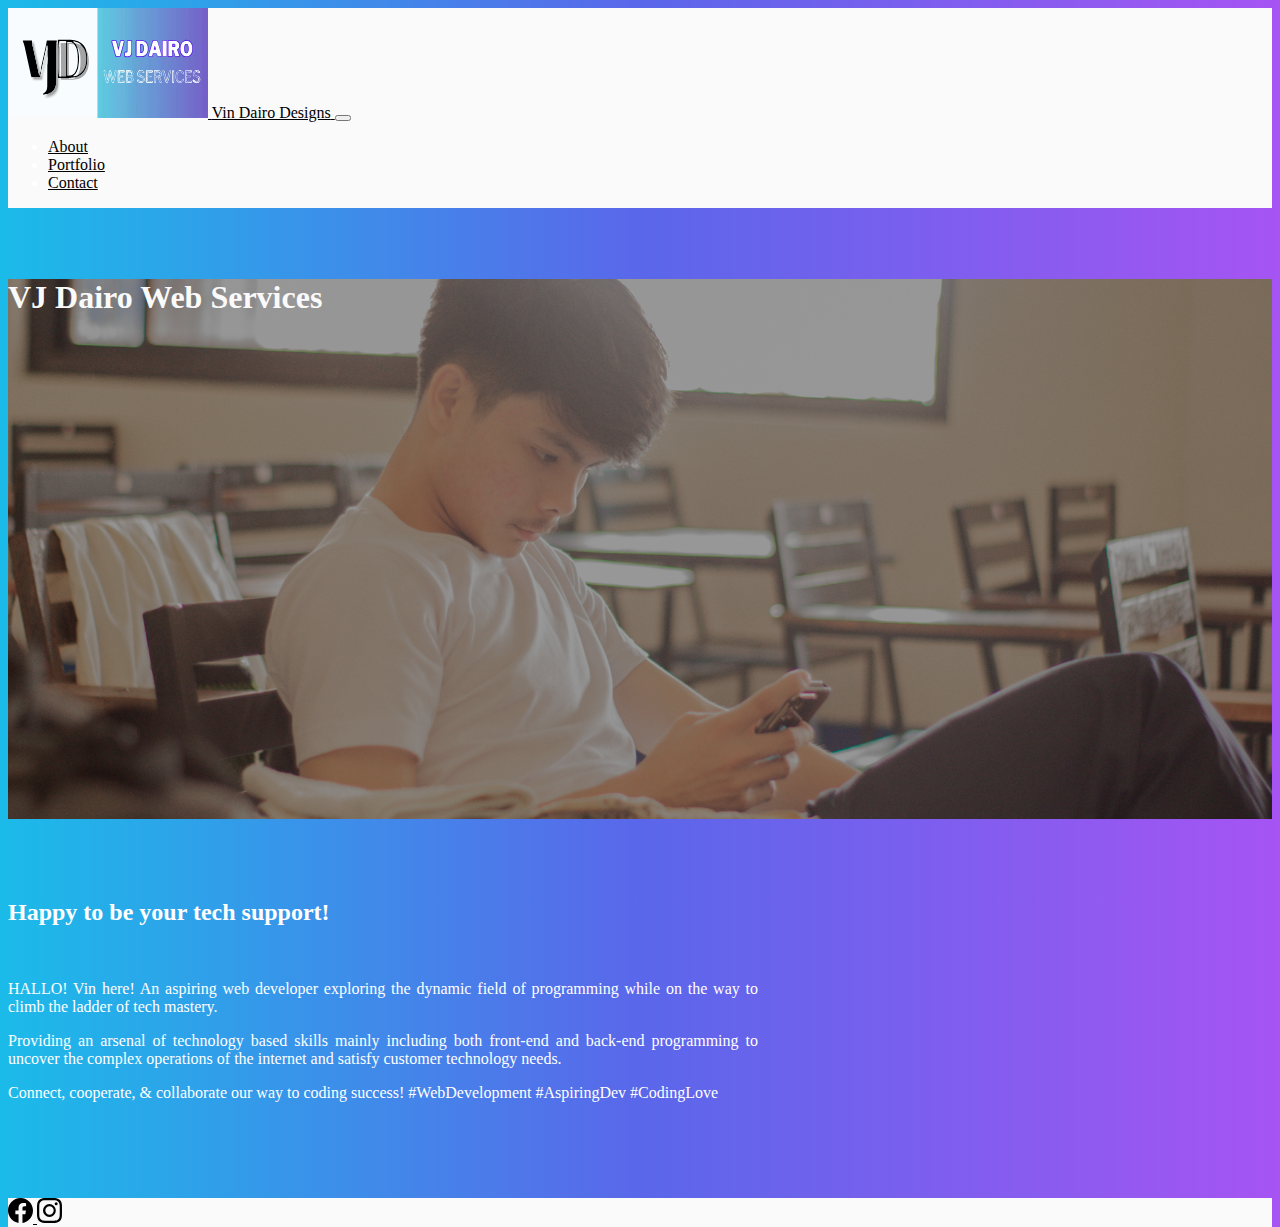
<file: index.html>
<!doctype html>
<html lang="en">

<head>
  <!-- Required meta tags -->
  <meta charset="utf-8">
  <meta name="viewport" content="width=device-width, initial-scale=1.0">

  <!-- Bootstrap CSS -->
  <link href="https://cdn.jsdelivr.net/npm/bootstrap@5.3.2/dist/css/bootstrap.min.css" rel="stylesheet"
    integrity="sha384-T3c6CoIi6uLrA9TneNEoa7RxnatzjcDSCmG1MXxSR1GAsXEV/Dwwykc2MPK8M2HN" crossorigin="anonymous">
  <link href="./css/custom.css" rel="stylesheet">


  <title>Web Services | Vin Dairo</title>
</head>

<body>
    <nav class="navbar navbar-expand-lg navbar-light">
      <div class="container">
        <a class="navbar-brand" href="index.html">
          <img src="./images/logo.svg" width="200" height="110" alt="VJ Dairo Web Services">
          <span class="d-none">Vin Dairo Designs</span>
        </a>
        <button class="navbar-toggler" type="button" data-bs-toggle="collapse" data-bs-target="#navbarNav"
          aria-controls="navbarNav" aria-expanded="false" aria-label="Toggle Navigation">
          <span class="navbar-toggler-icon"></span>
        </button>
        <div class="collapse navbar-collapse" id="navbarNav">
          <ul class="navbar-nav ms-auto text-center">
            <li class="nav-item">
              <a href="about.html" class="nav-link">About</a>
            </li>
            <li class="nav-item">
              <a href="portfolio.html" class="nav-link">Portfolio</a>
            </li>
            <li class="nav-item">
              <a href="contact.html" class="nav-link">Contact</a>
            </li>
          </ul>
        </div>
    </nav>

  <main>
    <header style="background-image: url('./images/background.jpg');">
      <div class="color-overlay d-flex justify-content-center align-items-center">
        <h1>VJ Dairo Web Services</h1>
      </div>
    </header>
    <div class="singleCol mx-auto my-5">
      <div class="container">
        <h2 class="text-center">Happy to be your tech support!</h2><br>
        <p class="lead">
          HALLO! Vin here! An aspiring web developer exploring the dynamic field of programming while on the way to climb the ladder of tech mastery. </p>
        <p>
          Providing an arsenal of technology based skills mainly including both front-end and back-end programming to uncover the complex operations of the internet and satisfy customer technology needs.</p>
        <p>
          Connect, cooperate, & collaborate our way to coding success! #WebDevelopment #AspiringDev #CodingLove</p>
      </div>
    </div>
  </main>
    <footer class="py-5">
        <div class="d-flex flex-row justify-content-center">

            <a href="https://www.facebook.com/vino.003.dairo" class="me-4">
                <svg xmlns="http://www.w3.org/2000/svg" width="25" height="25" fill="currentColor" class="bi bi-facebook" viewBox="0 0 16 16">
                <path d="M16 8.049c0-4.446-3.582-8.05-8-8.05C3.58 0-.002 3.603-.002 8.05c0 4.017 2.926 7.347 6.75 7.951v-5.625h-2.03V8.05H6.75V6.275c0-2.017 1.195-3.131 3.022-3.131.876 0 1.791.157 1.791.157v1.98h-1.009c-.993 0-1.303.621-1.303 1.258v1.51h2.218l-.354 2.326H9.25V16c3.824-.604 6.75-3.934 6.75-7.951z"/>
                </svg>
            </a>

          <a href="https://www.instagram.com/vino003d/">
            <svg xmlns="http://www.w3.org/2000/svg" width="25" height="25" fill="currentColor" class="bi bi-instagram" viewBox="0 0 16 16">
                <path d="M8 0C5.829 0 5.556.01 4.703.048 3.85.088 3.269.222 2.76.42a3.917 3.917 0 0 0-1.417.923A3.927 3.927 0 0 0 .42 2.76C.222 3.268.087 3.85.048 4.7.01 5.555 0 5.827 0 8.001c0 2.172.01 2.444.048 3.297.04.852.174 1.433.372 1.942.205.526.478.972.923 1.417.444.445.89.719 1.416.923.51.198 1.09.333 1.942.372C5.555 15.99 5.827 16 8 16s2.444-.01 3.298-.048c.851-.04 1.434-.174 1.943-.372a3.916 3.916 0 0 0 1.416-.923c.445-.445.718-.891.923-1.417.197-.509.332-1.09.372-1.942C15.99 10.445 16 10.173 16 8s-.01-2.445-.048-3.299c-.04-.851-.175-1.433-.372-1.941a3.926 3.926 0 0 0-.923-1.417A3.911 3.911 0 0 0 13.24.42c-.51-.198-1.092-.333-1.943-.372C10.443.01 10.172 0 7.998 0h.003zm-.717 1.442h.718c2.136 0 2.389.007 3.232.046.78.035 1.204.166 1.486.275.373.145.64.319.92.599.28.28.453.546.598.92.11.281.24.705.275 1.485.039.843.047 1.096.047 3.231s-.008 2.389-.047 3.232c-.035.78-.166 1.203-.275 1.485a2.47 2.47 0 0 1-.599.919c-.28.28-.546.453-.92.598-.28.11-.704.24-1.485.276-.843.038-1.096.047-3.232.047s-2.39-.009-3.233-.047c-.78-.036-1.203-.166-1.485-.276a2.478 2.478 0 0 1-.92-.598 2.48 2.48 0 0 1-.6-.92c-.109-.281-.24-.705-.275-1.485-.038-.843-.046-1.096-.046-3.233 0-2.136.008-2.388.046-3.231.036-.78.166-1.204.276-1.486.145-.373.319-.64.599-.92.28-.28.546-.453.92-.598.282-.11.705-.24 1.485-.276.738-.034 1.024-.044 2.515-.045v.002zm4.988 1.328a.96.96 0 1 0 0 1.92.96.96 0 0 0 0-1.92zm-4.27 1.122a4.109 4.109 0 1 0 0 8.217 4.109 4.109 0 0 0 0-8.217zm0 1.441a2.667 2.667 0 1 1 0 5.334 2.667 2.667 0 0 1 0-5.334z"/>
              </svg>
          </a>
        </div>
      </footer>



  <!-- Bootstrap JS -->

  <script src="https://cdn.jsdelivr.net/npm/bootstrap@5.3.2/dist/js/bootstrap.bundle.min.js"
    integrity="sha384-C6RzsynM9kWDrMNeT87bh95OGNyZPhcTNXj1NW7RuBCsyN/o0jlpcV8Qyq46cDfL" crossorigin="anonymous">
    </script>
</body>
</html>
</file>
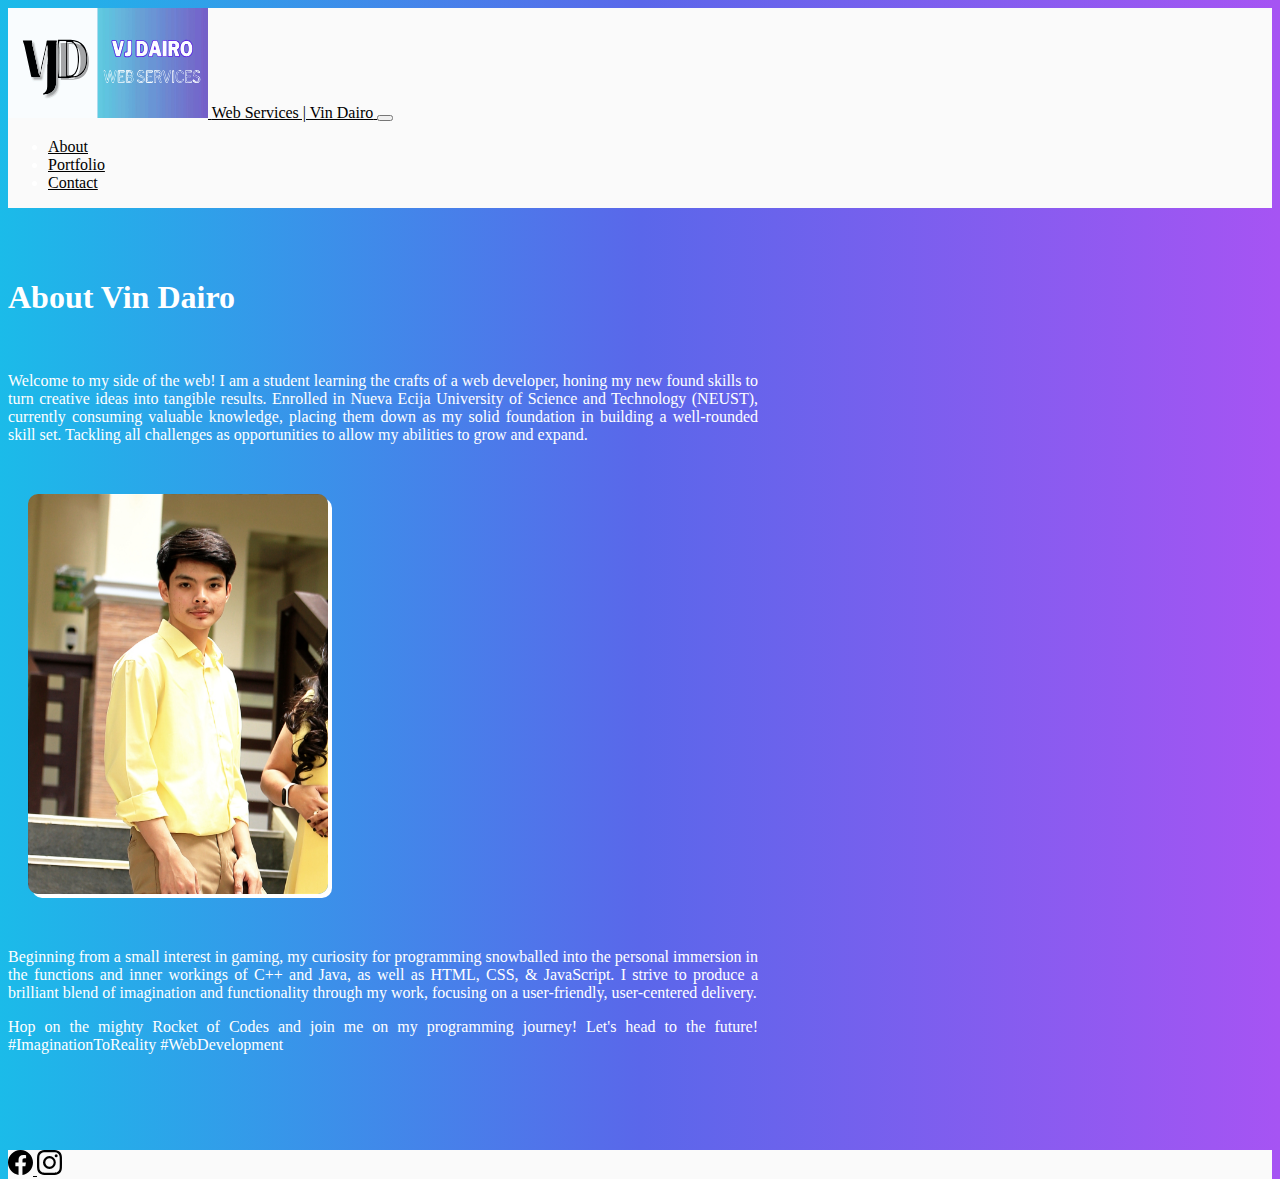
<file: about.html>
<!doctype html>
<html lang="en">

<head>
    <!-- Required meta tags -->
    <meta charset="utf-8">
    <meta name="viewport" content="width=device-width, initial-scale=1">

    <!-- Bootstrap CSS -->
    <link href="https://cdn.jsdelivr.net/npm/bootstrap@5.0.1/dist/css/bootstrap.min.css" rel="stylesheet"
        integrity="sha384-+0n0xVW2eSR5OomGNYDnhzAbDsOXxcvSN1TPprVMTNDbiYZCxYbOOl7+AMvyTG2x" crossorigin="anonymous">
    <link href="./css/custom.css" rel="stylesheet">

    <title>About | Dairo Vin Jessell</title>
</head>

<body>
        <nav class="navbar navbar-expand-lg navbar-light">
            <div class="container">
                <a class="navbar-brand" href="index.html">
                    <img src="./images/logo.svg" width="200" height="110" alt="logo for Vin Dairo Web Services">
                    <span class="d-none">Web Services | Vin Dairo</span>
                </a>
                <button class="navbar-toggler" type="button" data-bs-toggle="collapse" data-bs-target="#navbarNav"
                    aria-controls="navbarNav" aria-expanded="false" aria-label="Toggle Navigation">
                    <span class="navbar-toggler-icon"></span>
                </button>
                <div class="collapse navbar-collapse" id="navbarNav">
                    <ul class="navbar-nav ms-auto text-center">
                        <li class="nav-item">
                            <a href="about.html" class="nav-link active">About</a>
                        </li>
                        <li class="nav-item">
                            <a href="portfolio.html" class="nav-link">Portfolio</a>
                        </li>
                        <li class="nav-item">
                            <a href="contact.html" class="nav-link">Contact</a>
                        </li>
                    </ul>
                </div>
            </div>
        </nav>
    <main>
        <div class="singleCol mx-auto my-2 my-md-4">
            <div class="container overflow-hidden">
                <h1>About Vin Dairo</h1><br>
                <p class="lead">
                    Welcome to my side of the web! I am a student learning the crafts of a web developer, honing my new found skills to turn creative ideas into tangible results. 

                    Enrolled in Nueva Ecija University of Science and Technology (NEUST), currently consuming valuable knowledge, placing them down as my solid foundation in building a well-rounded skill set. Tackling all challenges as opportunities to allow my abilities to grow and expand.</p><br>

                <p class="text-center">
                    <img src="images/profile.jpg" width="300" height="400" alt="Vin Dairo Profile"
                        class="float-sm-none float-md-end"></p>

                        <br>
                <p>Beginning from a small interest in gaming, my curiosity for programming snowballed into the personal immersion in the functions and inner workings of C++ and Java, as well as HTML, CSS, & JavaScript. I strive to produce a brilliant blend of imagination and functionality through my work, focusing on a user-friendly, user-centered delivery.</p>
                
                <p>Hop on the mighty Rocket of Codes and join me on my programming journey! Let's head to the future!
                #ImaginationToReality #WebDevelopment</p>
            </div>

        </div>
    </main>
    <footer class="py-5">
        <div class="d-flex flex-row justify-content-center">

            <a href="https://www.facebook.com/vino.003.dairo" class="me-4">
                <svg xmlns="http://www.w3.org/2000/svg" width="25" height="25" fill="currentColor" class="bi bi-facebook" viewBox="0 0 16 16">
                <path d="M16 8.049c0-4.446-3.582-8.05-8-8.05C3.58 0-.002 3.603-.002 8.05c0 4.017 2.926 7.347 6.75 7.951v-5.625h-2.03V8.05H6.75V6.275c0-2.017 1.195-3.131 3.022-3.131.876 0 1.791.157 1.791.157v1.98h-1.009c-.993 0-1.303.621-1.303 1.258v1.51h2.218l-.354 2.326H9.25V16c3.824-.604 6.75-3.934 6.75-7.951z"/>
                </svg>
            </a>

          <a href="https://www.instagram.com/vino003d/">
            <svg xmlns="http://www.w3.org/2000/svg" width="25" height="25" fill="currentColor" class="bi bi-instagram" viewBox="0 0 16 16">
                <path d="M8 0C5.829 0 5.556.01 4.703.048 3.85.088 3.269.222 2.76.42a3.917 3.917 0 0 0-1.417.923A3.927 3.927 0 0 0 .42 2.76C.222 3.268.087 3.85.048 4.7.01 5.555 0 5.827 0 8.001c0 2.172.01 2.444.048 3.297.04.852.174 1.433.372 1.942.205.526.478.972.923 1.417.444.445.89.719 1.416.923.51.198 1.09.333 1.942.372C5.555 15.99 5.827 16 8 16s2.444-.01 3.298-.048c.851-.04 1.434-.174 1.943-.372a3.916 3.916 0 0 0 1.416-.923c.445-.445.718-.891.923-1.417.197-.509.332-1.09.372-1.942C15.99 10.445 16 10.173 16 8s-.01-2.445-.048-3.299c-.04-.851-.175-1.433-.372-1.941a3.926 3.926 0 0 0-.923-1.417A3.911 3.911 0 0 0 13.24.42c-.51-.198-1.092-.333-1.943-.372C10.443.01 10.172 0 7.998 0h.003zm-.717 1.442h.718c2.136 0 2.389.007 3.232.046.78.035 1.204.166 1.486.275.373.145.64.319.92.599.28.28.453.546.598.92.11.281.24.705.275 1.485.039.843.047 1.096.047 3.231s-.008 2.389-.047 3.232c-.035.78-.166 1.203-.275 1.485a2.47 2.47 0 0 1-.599.919c-.28.28-.546.453-.92.598-.28.11-.704.24-1.485.276-.843.038-1.096.047-3.232.047s-2.39-.009-3.233-.047c-.78-.036-1.203-.166-1.485-.276a2.478 2.478 0 0 1-.92-.598 2.48 2.48 0 0 1-.6-.92c-.109-.281-.24-.705-.275-1.485-.038-.843-.046-1.096-.046-3.233 0-2.136.008-2.388.046-3.231.036-.78.166-1.204.276-1.486.145-.373.319-.64.599-.92.28-.28.546-.453.92-.598.282-.11.705-.24 1.485-.276.738-.034 1.024-.044 2.515-.045v.002zm4.988 1.328a.96.96 0 1 0 0 1.92.96.96 0 0 0 0-1.92zm-4.27 1.122a4.109 4.109 0 1 0 0 8.217 4.109 4.109 0 0 0 0-8.217zm0 1.441a2.667 2.667 0 1 1 0 5.334 2.667 2.667 0 0 1 0-5.334z"/>
              </svg>
          </a>
        </div>
      </footer>
    
    
    
      <!-- Bootstrap JS -->
    
      <script src="https://cdn.jsdelivr.net/npm/bootstrap@5.3.2/dist/js/bootstrap.bundle.min.js"
        integrity="sha384-C6RzsynM9kWDrMNeT87bh95OGNyZPhcTNXj1NW7RuBCsyN/o0jlpcV8Qyq46cDfL" crossorigin="anonymous">
        </script>
    </body>
    </html>
</file>
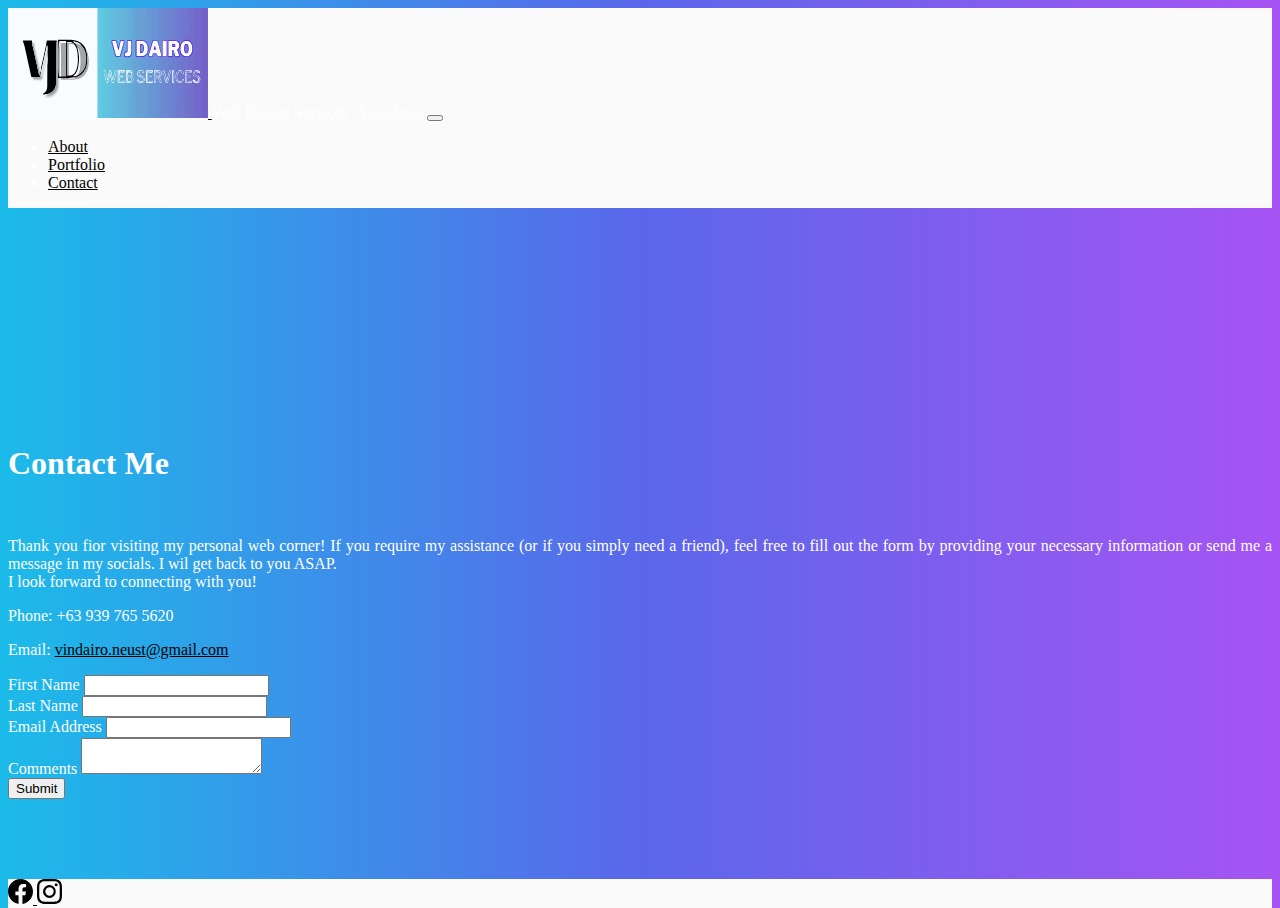
<file: contact.html>
<!doctype html>
<html lang="en">

<head>
    <!-- Required meta tags -->
    <meta charset="utf-8">
    <meta name="viewport" content="width=device-width, initial-scale=1">

    <!-- Bootstrap CSS -->
    <link href="https://cdn.jsdelivr.net/npm/bootstrap@5.0.1/dist/css/bootstrap.min.css" rel="stylesheet"
        integrity="sha384-+0n0xVW2eSR5OomGNYDnhzAbDsOXxcvSN1TPprVMTNDbiYZCxYbOOl7+AMvyTG2x" crossorigin="anonymous">
    <link href="./css/custom.css" rel="stylesheet">

    <title>Contact | Vin Dairo Design</title>
</head>

<body>
        <nav class="navbar navbar-expand-lg navbar-light">
            <div class="container">
                <a class="navbar-brand" href="index.html">
                    <img src="./images/logo.svg" width="200" height="110" alt="logo for VJ Dairo Design">
                        <a href="index.html"></a>
                    <span class="d-none">Web Design Services | Vin Dairo</span>
                </a>
                <button class="navbar-toggler" type="button" data-bs-toggle="collapse" data-bs-target="#navbarNav"
                    aria-controls="navbarNav" aria-expanded="false" aria-label="Toggle Navigation">
                    <span class="navbar-toggler-icon"></span>
                </button>
                <div class="collapse navbar-collapse" id="navbarNav">
                    <ul class="navbar-nav ms-auto text-center">
                        <li class="nav-item">
                            <a href="about.html" class="nav-link">About</a>
                        </li>
                        <li class="nav-item">
                            <a href="portfolio.html" class="nav-link">Portfolio</a>
                        </li>
                        <li class="nav-item">
                            <a href="contact.html" class="nav-link active">Contact</a>
                        </li>
                    </ul>
                </div>
            </div>
        </nav>
    <main>
      
    </main>
    <div class="container my-2">
        <h1>Contact Me</h1><br>
        <div class="row g-5">
            <div class="col-md-6">
                <p>
                    Thank you fior visiting my personal web corner! If you require my assistance (or if you simply need a friend), feel free to fill out the form by providing your necessary information or send me a message in my socials. I wil get back to you ASAP. 
                    <br>I look forward to connecting with you!
                </p>
                <p>Phone: +63 939 765 5620</p>
                <p>Email: <a href="mailto:vindairo.neust@gmail.com">vindairo.neust@gmail.com</a> </p>
            </div>
            <div class="col-md-6">
                <form>
                    <div class="row g-2">
                        <div class="col-md-6">
                            <label for="firstName"
                            class="form-label">First Name</label>
                            <input type="text" name="first-name" class="form-control" id="firstName">
                        </div>
                        <div class="col-md-6">
                            <label for="lastName"
                            class="form-label">Last Name</label>
                            <input type="text" name="last-name" class="form-control" id="lastName">
                        </div>
                        <div class="col-12">
                            <label for="email"
                            class="form-label">Email Address</label>
                            <input type="text" name="email" class="form-control" id="email">
                        </div>
                        <div class="col-12">
                            <label for="comments"
                            class="form-label">Comments</label>
                            <textarea name="comments" class="form-control" id="comments" row="3"></textarea>
                        </div>
                        <div class="col-12 mb-2">
                            <button type="submit" class="btn btn-primary">Submit</button>
                        </div>
                    </div>
                </form>
            </div>
        </div>
    </div>
</main>
    <footer class="py-5">
        <div class="d-flex flex-row justify-content-center">

            <a href="https://www.facebook.com/vino.003.dairo" class="me-4">
                <svg xmlns="http://www.w3.org/2000/svg" width="25" height="25" fill="currentColor" class="bi bi-facebook" viewBox="0 0 16 16">
                <path d="M16 8.049c0-4.446-3.582-8.05-8-8.05C3.58 0-.002 3.603-.002 8.05c0 4.017 2.926 7.347 6.75 7.951v-5.625h-2.03V8.05H6.75V6.275c0-2.017 1.195-3.131 3.022-3.131.876 0 1.791.157 1.791.157v1.98h-1.009c-.993 0-1.303.621-1.303 1.258v1.51h2.218l-.354 2.326H9.25V16c3.824-.604 6.75-3.934 6.75-7.951z"/>
                </svg>
            </a>

          <a href="https://www.instagram.com/vino003d/">
            <svg xmlns="http://www.w3.org/2000/svg" width="25" height="25" fill="currentColor" class="bi bi-instagram" viewBox="0 0 16 16">
                <path d="M8 0C5.829 0 5.556.01 4.703.048 3.85.088 3.269.222 2.76.42a3.917 3.917 0 0 0-1.417.923A3.927 3.927 0 0 0 .42 2.76C.222 3.268.087 3.85.048 4.7.01 5.555 0 5.827 0 8.001c0 2.172.01 2.444.048 3.297.04.852.174 1.433.372 1.942.205.526.478.972.923 1.417.444.445.89.719 1.416.923.51.198 1.09.333 1.942.372C5.555 15.99 5.827 16 8 16s2.444-.01 3.298-.048c.851-.04 1.434-.174 1.943-.372a3.916 3.916 0 0 0 1.416-.923c.445-.445.718-.891.923-1.417.197-.509.332-1.09.372-1.942C15.99 10.445 16 10.173 16 8s-.01-2.445-.048-3.299c-.04-.851-.175-1.433-.372-1.941a3.926 3.926 0 0 0-.923-1.417A3.911 3.911 0 0 0 13.24.42c-.51-.198-1.092-.333-1.943-.372C10.443.01 10.172 0 7.998 0h.003zm-.717 1.442h.718c2.136 0 2.389.007 3.232.046.78.035 1.204.166 1.486.275.373.145.64.319.92.599.28.28.453.546.598.92.11.281.24.705.275 1.485.039.843.047 1.096.047 3.231s-.008 2.389-.047 3.232c-.035.78-.166 1.203-.275 1.485a2.47 2.47 0 0 1-.599.919c-.28.28-.546.453-.92.598-.28.11-.704.24-1.485.276-.843.038-1.096.047-3.232.047s-2.39-.009-3.233-.047c-.78-.036-1.203-.166-1.485-.276a2.478 2.478 0 0 1-.92-.598 2.48 2.48 0 0 1-.6-.92c-.109-.281-.24-.705-.275-1.485-.038-.843-.046-1.096-.046-3.233 0-2.136.008-2.388.046-3.231.036-.78.166-1.204.276-1.486.145-.373.319-.64.599-.92.28-.28.546-.453.92-.598.282-.11.705-.24 1.485-.276.738-.034 1.024-.044 2.515-.045v.002zm4.988 1.328a.96.96 0 1 0 0 1.92.96.96 0 0 0 0-1.92zm-4.27 1.122a4.109 4.109 0 1 0 0 8.217 4.109 4.109 0 0 0 0-8.217zm0 1.441a2.667 2.667 0 1 1 0 5.334 2.667 2.667 0 0 1 0-5.334z"/>
              </svg>
          </a>
        </div>
      </footer>



  <!-- Bootstrap JS -->

  <script src="https://cdn.jsdelivr.net/npm/bootstrap@5.3.2/dist/js/bootstrap.bundle.min.js"
    integrity="sha384-C6RzsynM9kWDrMNeT87bh95OGNyZPhcTNXj1NW7RuBCsyN/o0jlpcV8Qyq46cDfL" crossorigin="anonymous">
    </script>
</body>
</html>
</file>
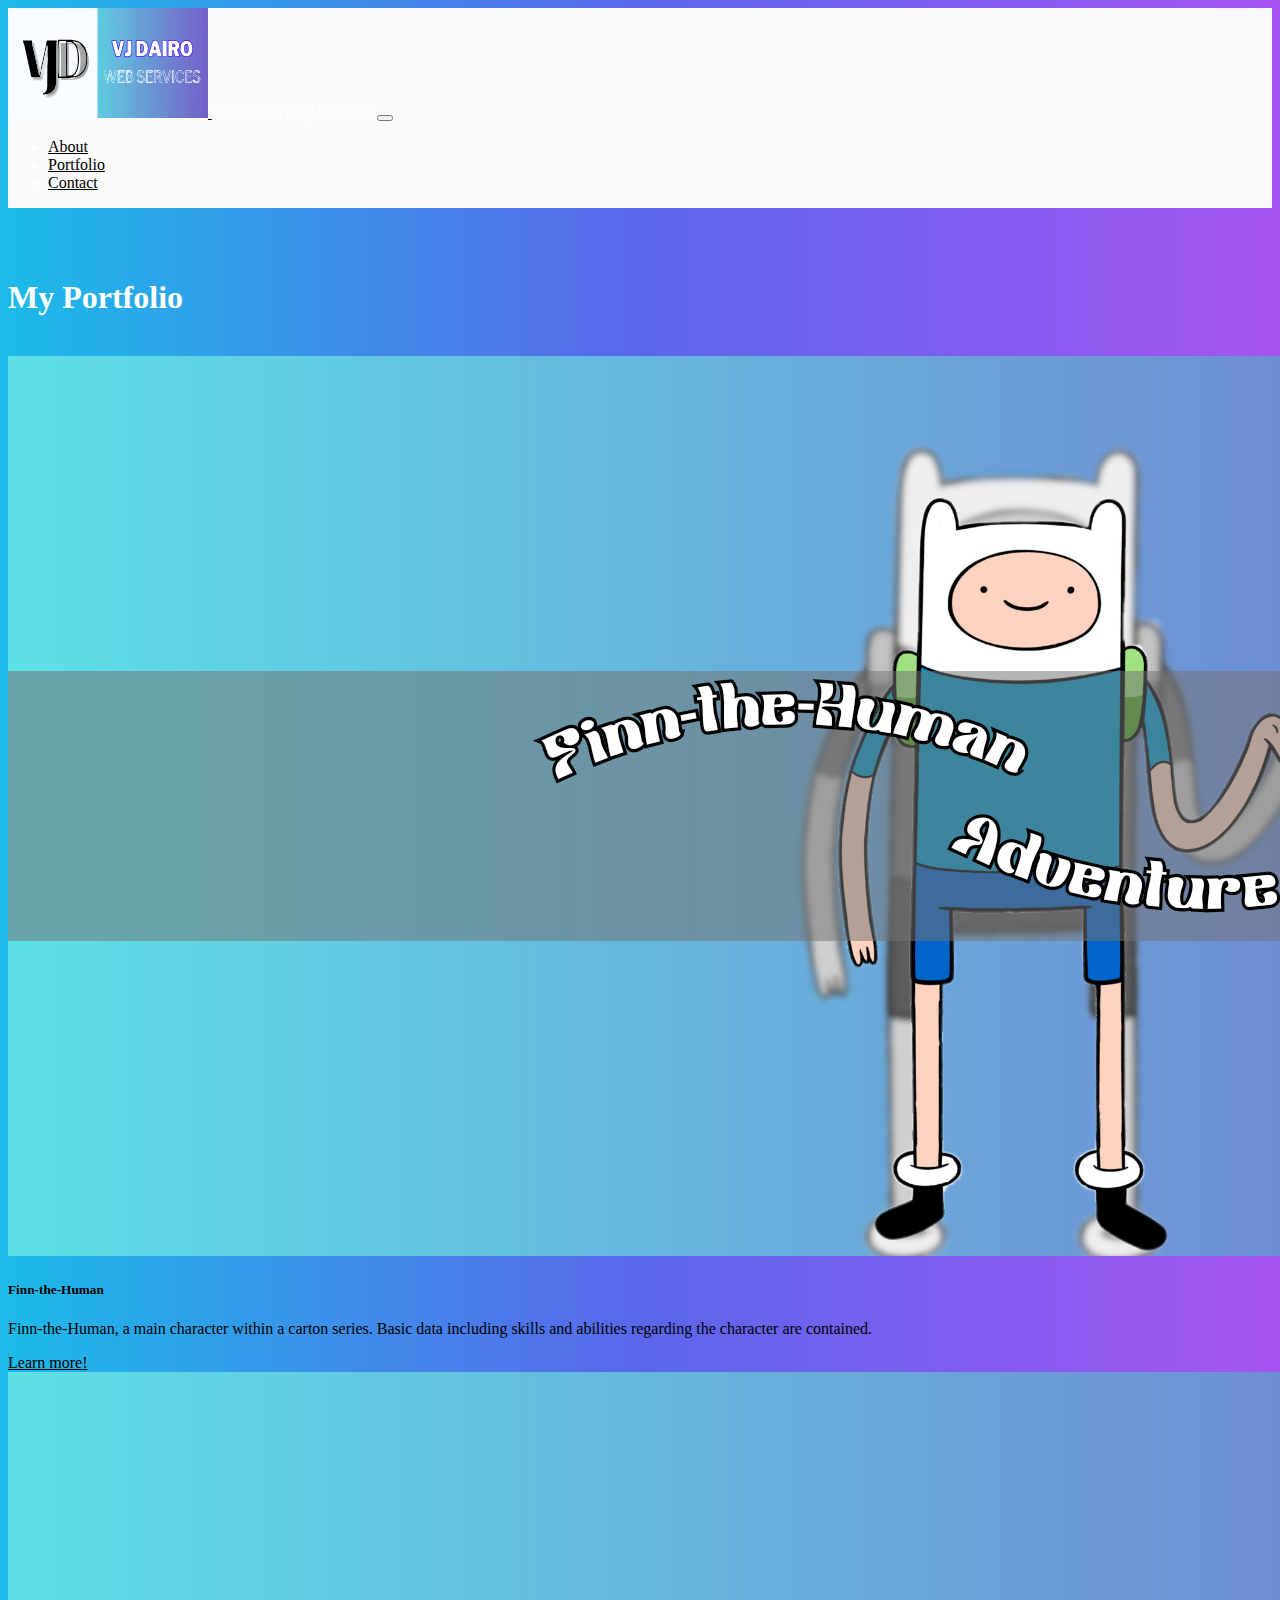
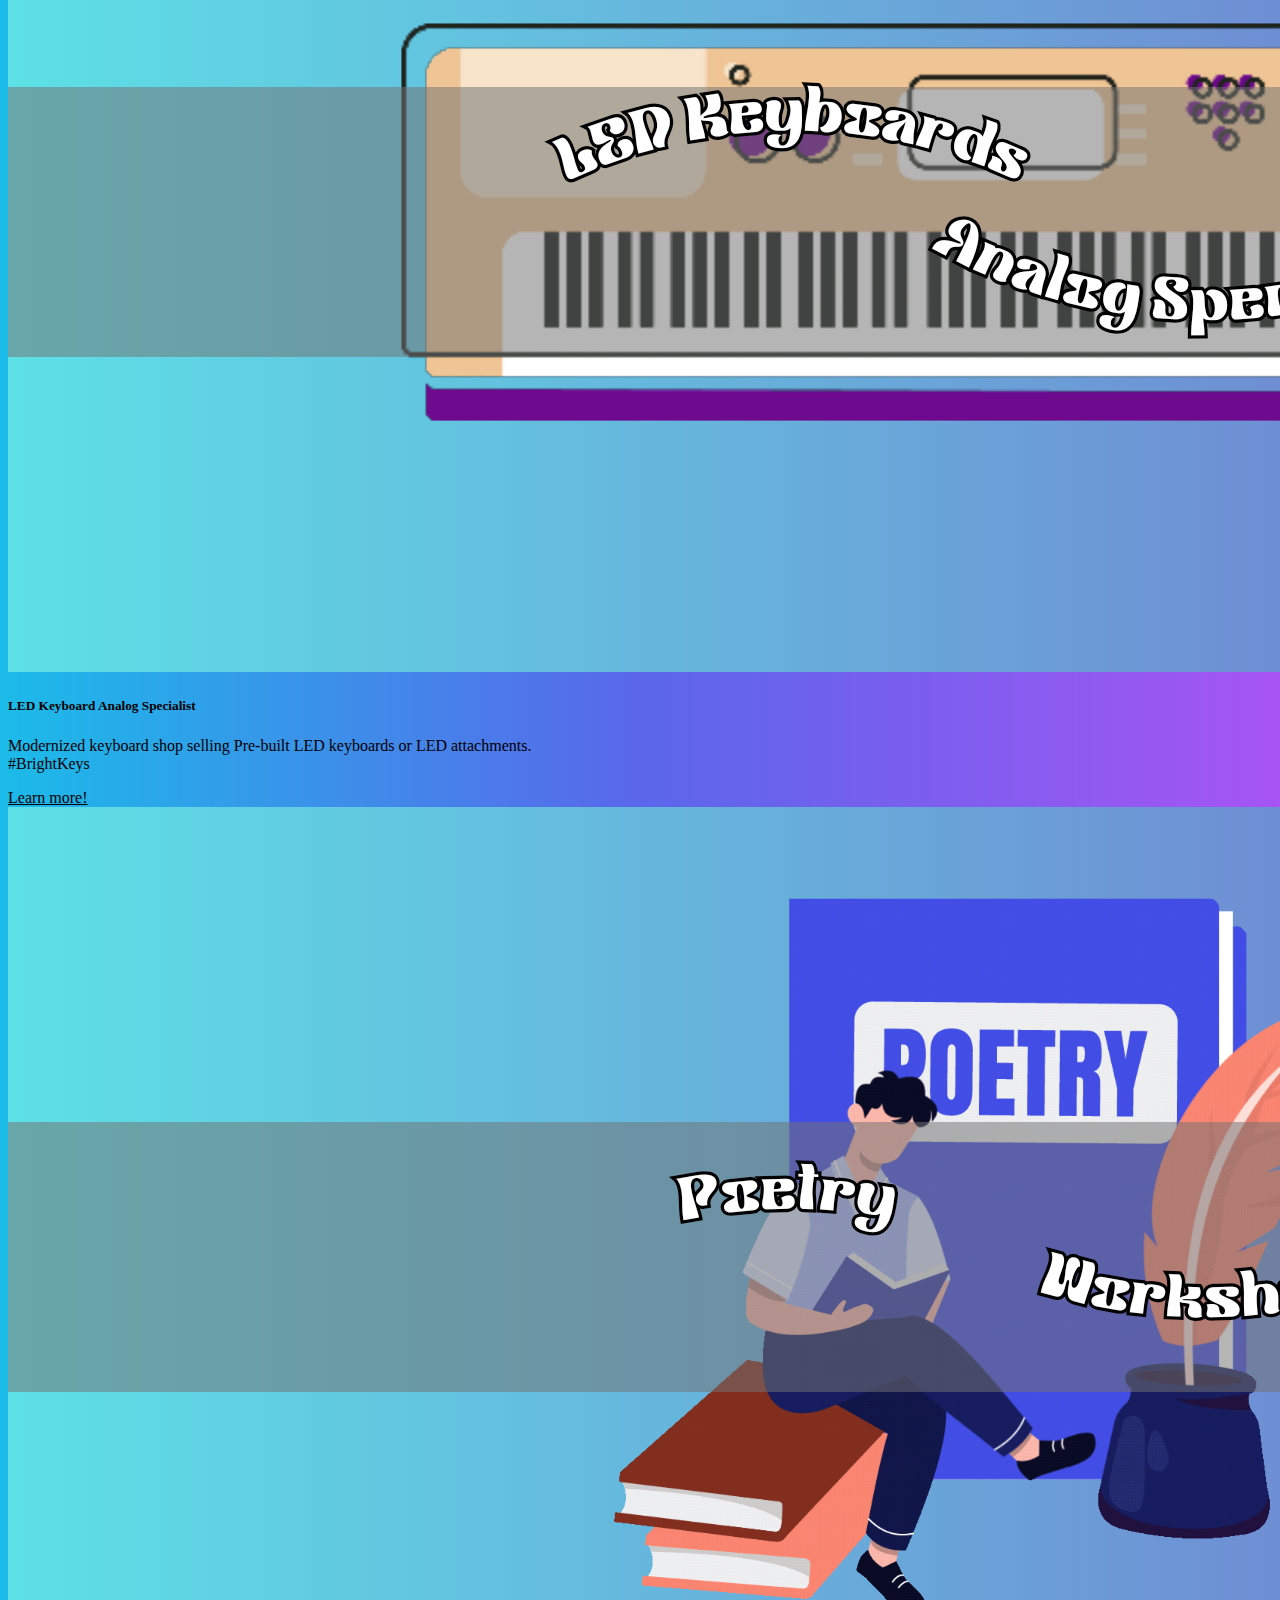
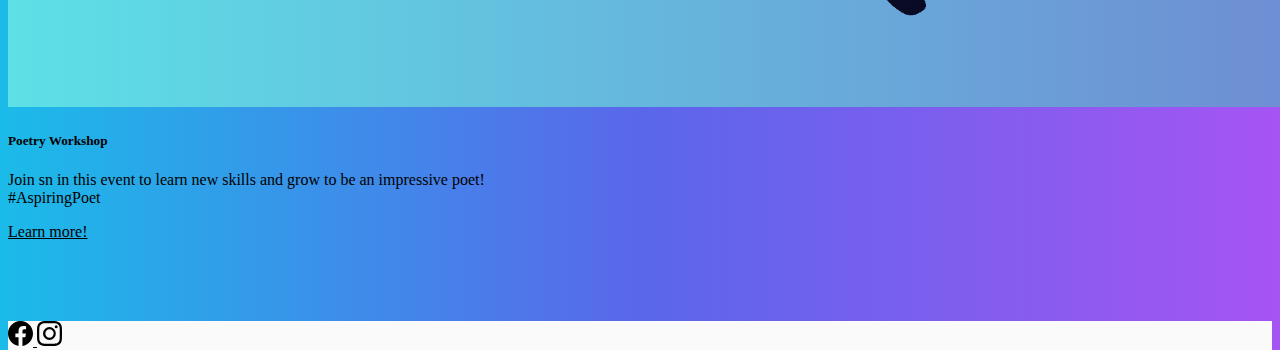
<file: portfolio.html>
<!doctype html>
<html lang="en">

<head>
    <!-- Required meta tags -->
    <meta charset="utf-8">
    <meta name="viewport" content="width=device-width, initial-scale=1">

    <!-- Bootstrap CSS -->
    <link href="https://cdn.jsdelivr.net/npm/bootstrap@5.0.1/dist/css/bootstrap.min.css" rel="stylesheet"
        integrity="sha384-+0n0xVW2eSR5OomGNYDnhzAbDsOXxcvSN1TPprVMTNDbiYZCxYbOOl7+AMvyTG2x" crossorigin="anonymous">
    <link href="./css/custom.css" rel="stylesheet">

    <title>Portfolio | Vin Dairo Design</title>
</head>

<body>
        <nav class="navbar navbar-expand-lg navbar-light">
            <div class="container">
                <a class="navbar-brand" href="index.html">
                    <img src="./images/logo.svg" width="200" height="110" alt="logo for Louie Gomez Design">
                        <a href="index.html"></a>
                    <span class="d-none">Web Services | Vin Dairo</span>
                </a>
                <button class="navbar-toggler" type="button" data-bs-toggle="collapse" data-bs-target="#navbarNav"
                    aria-controls="navbarNav" aria-expanded="false" aria-label="Toggle Navigation">
                    <span class="navbar-toggler-icon"></span>
                </button>
                <div class="collapse navbar-collapse" id="navbarNav">
                    <ul class="navbar-nav ms-auto text-center">
                        <li class="nav-item">
                            <a href="about.html" class="nav-link">About</a>
                        </li>
                        <li class="nav-item">
                            <a href="portfolio.html" class="nav-link active">Portfolio</a>
                        </li>
                        <li class="nav-item">
                            <a href="contact.html" class="nav-link">Contact</a>
                        </li>
                    </ul>
                </div>
            </div>
        </nav>
    <main>
        <div class="container my-2 py-md-3">
        <h1>My Portfolio</h1><br>
        <div class="container text-center my-4"></div>
            <div class="row mt-9 g-md-3">

                <div class="col-12 col-md-6 col-lg-4 g-2">
                    
                    <div class="card">
                        <img src="./images/proj1.png" class="card-img-top" alt="Finn-the-Human">

                        <div class="card-body">
                          <h5 class="card-title">Finn-the-Human</h5>
                          <p class="card-text">Finn-the-Human, a main character within a carton series. Basic data including skills and abilities regarding the character are contained.</p>
                          <a href="https://vindairo.github.io/WS02-MID1/" class="btn btn-outline-dark">Learn more!</a></button>
                        </div>

                    </div>

                </div>

             <div class="col-12 col-md-6 col-lg-4 g-2">
                    
                    <div class="card">
                        <img src="./images/proj2.png" class="card-img-top" alt="LED Keyboard">

                        <div class="card-body">
                          <h5 class="card-title">LED Keyboard Analog Specialist</h5>
                          <p class="card-text">Modernized keyboard shop selling Pre-built LED keyboards or LED attachments.<br>
                          #BrightKeys</p>
                          <a href="https://vindairo.github.io/KeyboardStore/" class="btn btn-outline-dark">Learn more!</a></button>
                        </div>

                    </div>

                </div><div class="col-12 col-md-6 col-lg-4 g-2">
                    
                    <div class="card">
                        <img src="./images/proj3.png" class="card-img-top" alt="Poetry Workshop">

                        <div class="card-body">
                          <h5 class="card-title">Poetry Workshop</h5>
                          <p class="card-text">Join sn in this event to learn new skills and grow to be an impressive poet!<br>
                          #AspiringPoet</p>
                          <a href="https://vindairo.github.io/PoetryWorkshop/" class="btn btn-outline-dark">Learn more!</a></button>
                        </div>

                    </div>

                </div>

            </div>
          </div>
    </main>
    <footer class="py-5">
        <div class="d-flex flex-row justify-content-center">

            <a href="https://www.facebook.com/vino.003.dairo" class="me-4">
                <svg xmlns="http://www.w3.org/2000/svg" width="25" height="25" fill="currentColor" class="bi bi-facebook" viewBox="0 0 16 16">
                <path d="M16 8.049c0-4.446-3.582-8.05-8-8.05C3.58 0-.002 3.603-.002 8.05c0 4.017 2.926 7.347 6.75 7.951v-5.625h-2.03V8.05H6.75V6.275c0-2.017 1.195-3.131 3.022-3.131.876 0 1.791.157 1.791.157v1.98h-1.009c-.993 0-1.303.621-1.303 1.258v1.51h2.218l-.354 2.326H9.25V16c3.824-.604 6.75-3.934 6.75-7.951z"/>
                </svg>
            </a>

          <a href="https://www.instagram.com/vino003d/">
            <svg xmlns="http://www.w3.org/2000/svg" width="25" height="25" fill="currentColor" class="bi bi-instagram" viewBox="0 0 16 16">
                <path d="M8 0C5.829 0 5.556.01 4.703.048 3.85.088 3.269.222 2.76.42a3.917 3.917 0 0 0-1.417.923A3.927 3.927 0 0 0 .42 2.76C.222 3.268.087 3.85.048 4.7.01 5.555 0 5.827 0 8.001c0 2.172.01 2.444.048 3.297.04.852.174 1.433.372 1.942.205.526.478.972.923 1.417.444.445.89.719 1.416.923.51.198 1.09.333 1.942.372C5.555 15.99 5.827 16 8 16s2.444-.01 3.298-.048c.851-.04 1.434-.174 1.943-.372a3.916 3.916 0 0 0 1.416-.923c.445-.445.718-.891.923-1.417.197-.509.332-1.09.372-1.942C15.99 10.445 16 10.173 16 8s-.01-2.445-.048-3.299c-.04-.851-.175-1.433-.372-1.941a3.926 3.926 0 0 0-.923-1.417A3.911 3.911 0 0 0 13.24.42c-.51-.198-1.092-.333-1.943-.372C10.443.01 10.172 0 7.998 0h.003zm-.717 1.442h.718c2.136 0 2.389.007 3.232.046.78.035 1.204.166 1.486.275.373.145.64.319.92.599.28.28.453.546.598.92.11.281.24.705.275 1.485.039.843.047 1.096.047 3.231s-.008 2.389-.047 3.232c-.035.78-.166 1.203-.275 1.485a2.47 2.47 0 0 1-.599.919c-.28.28-.546.453-.92.598-.28.11-.704.24-1.485.276-.843.038-1.096.047-3.232.047s-2.39-.009-3.233-.047c-.78-.036-1.203-.166-1.485-.276a2.478 2.478 0 0 1-.92-.598 2.48 2.48 0 0 1-.6-.92c-.109-.281-.24-.705-.275-1.485-.038-.843-.046-1.096-.046-3.233 0-2.136.008-2.388.046-3.231.036-.78.166-1.204.276-1.486.145-.373.319-.64.599-.92.28-.28.546-.453.92-.598.282-.11.705-.24 1.485-.276.738-.034 1.024-.044 2.515-.045v.002zm4.988 1.328a.96.96 0 1 0 0 1.92.96.96 0 0 0 0-1.92zm-4.27 1.122a4.109 4.109 0 1 0 0 8.217 4.109 4.109 0 0 0 0-8.217zm0 1.441a2.667 2.667 0 1 1 0 5.334 2.667 2.667 0 0 1 0-5.334z"/>
              </svg>
          </a>
        </div>
      </footer>
  
  
  
    <!-- Bootstrap JS -->
  
    <script src="https://cdn.jsdelivr.net/npm/bootstrap@5.3.2/dist/js/bootstrap.bundle.min.js"
      integrity="sha384-C6RzsynM9kWDrMNeT87bh95OGNyZPhcTNXj1NW7RuBCsyN/o0jlpcV8Qyq46cDfL" crossorigin="anonymous">
      </script>
  </body>
  </html>
</file>
<file: css/custom.css>
html, body {
    height: 100%;
    color: white;
    text-align: justify;
}

body{
    display: flex;
    flex-direction: column;
    background-image: linear-gradient(to right, rgb(27,187,233), rgb(90,103,234), rgb(166,84,243));
}

main {
    flex: 1 0 auto;
}

footer {
    flex-shrink: 0;
    margin-top: 80px;
}

header {
    background: repeat center center;
    background-size: cover;
    color: #fafafa;
    margin-bottom: 80px;
}

.color-overlay {
    background-color: rgba(0, 0, 0, 0.4);
    min-height: 60vh;
}

.singleCol {
    max-width: 750px;
}

footer {
    background-color: #fafafa;
    
}

footer a {
    color: black;

}

footer a:hover {
    color: #377EE9;

}

@media (max-width: 100%) {
    .color-overlay {
        min-height: 30vh;
    }
}

nav {
    background-size: auto;
    background-color: #fafafa;
    width: 100%;
    margin: 0px 0px 50px 0px;
}

.nav active {
    color: #fafafa;
}

.card-body {
    color: black;
}

a {
    color: #000000;
}

.text-center img {
    margin-left: 20px;
    border-radius: 10px;
    box-shadow: 4px 4px 0px 0px;
}
</file>
